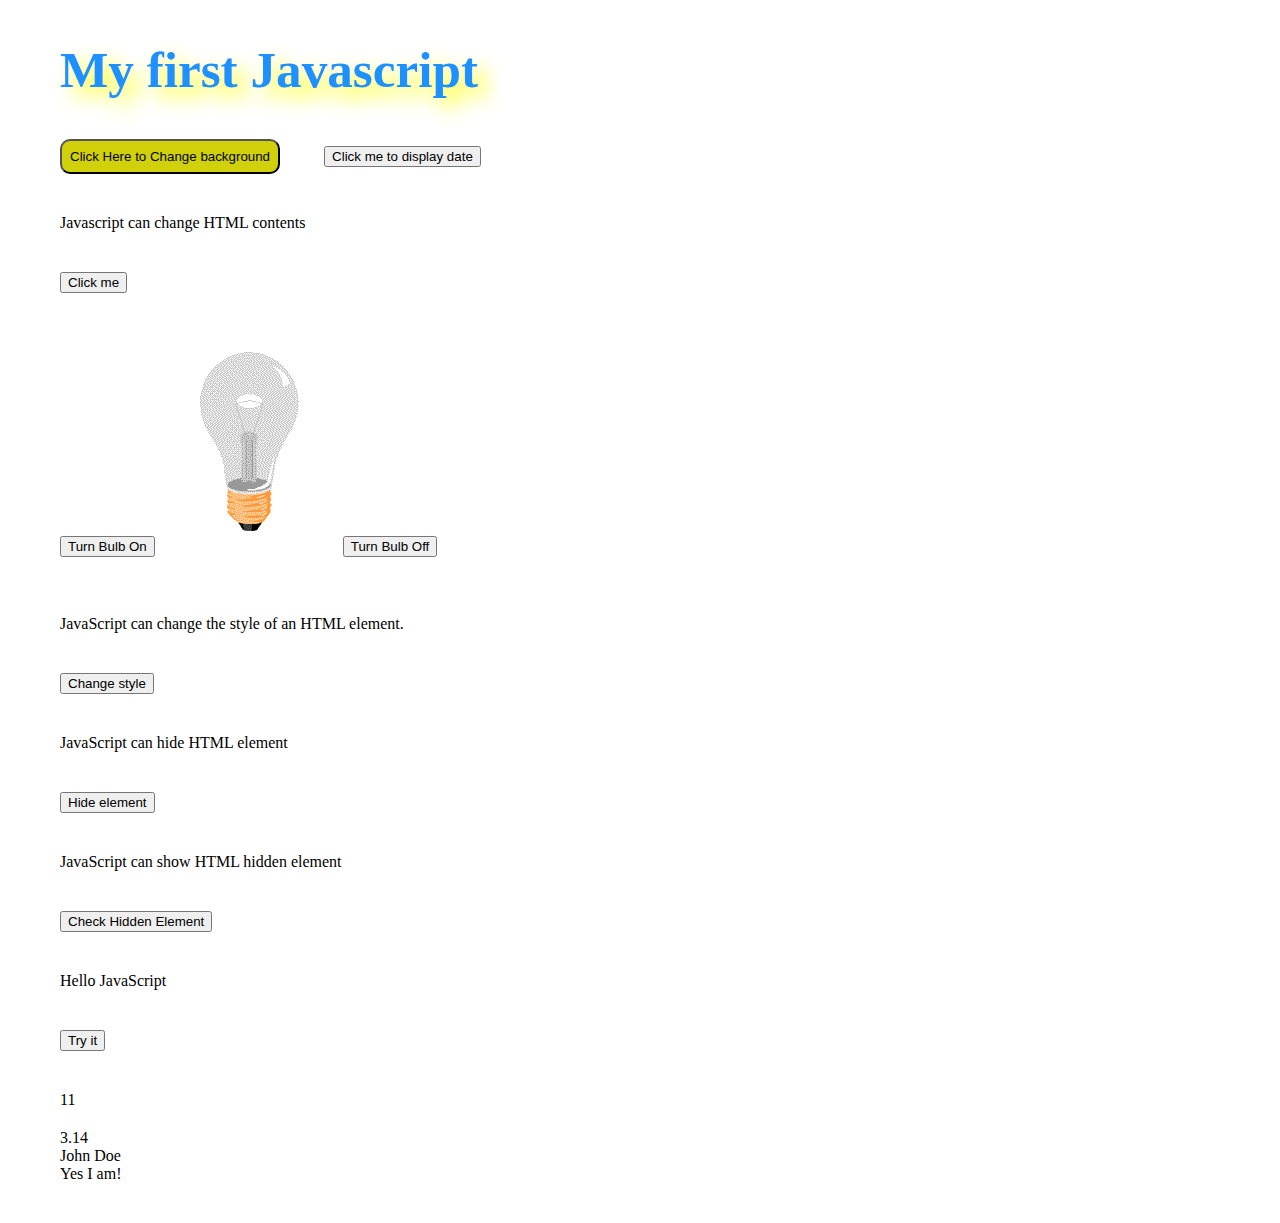
<file: index.html>
<!DOCTYPE html>
<html>
    <title>My First JavaScript</title>
    <head>
        <link rel="stylesheet" href="style.css">
    <script>
        function myFunction(){
            document.getElementById("f").innerHTML="Password changed.";
        }
    </script>
</script>

    <script src="myscript1.js"></script>        
    </head>
    <body id="g">
        <h1>My first Javascript</h1>
        <button type="button" onclick="myf()" class="a">Click Here to Change background</button>
        <button type="button" onclick="document.getElementById('demo').innerHTML = Date()">Click me to display date</button>
        <p id="demo"></p>
        <p id="a">Javascript can change HTML contents</p>
        <button type="button" onclick='document.getElementById("a").innerHTML = "Hello Javascript!"'>Click me</button><br><br>
        <button type="button" onclick="document.getElementById('b').src = 'pic_bulbon.gif'">Turn Bulb On</button>
        <img src="pic_bulboff.gif" alt="" id="b">
        <button type="button" onclick="document.getElementById('b').src = 'pic_bulboff.gif'">Turn Bulb Off</button><br><br>
        <p id="c">JavaScript can change the style of an HTML element.</p>
        <button type="button" onclick="document.getElementById('c').style.fontSize = '35px'">Change style</button>

        <p id="d">JavaScript can hide HTML element</p>
        <button type="button" onclick="document.getElementById('d').style.display='none'">Hide element</button><br>
        <p>JavaScript can show HTML hidden element</p>
        <p id="e" style="display: none;">Hello JavaScript!</p>
        <button type="button" onclick="document.getElementById('e').style.display='block'">Check Hidden Element</button>

        <p id="f">Hello JavaScript</p>
        <button type="button" onclick="myFunction()">Try it</button><br>
       
       
       <p id="demo1"></p>
       <script>
        var x, y, z;
        x = 5;
        y = 6;
        z = x + y;
        document.getElementById("demo1").innerHTML = z;
       </script>

       <p id="demo2"></p>
       <script>
        var pi = 3.14;
        person = "John Doe";
        answer = "Yes I am!";
        document.getElementById("demo2").innerHTML = pi + "<br>" + person + "<br>" + answer
       </script>

    </body>
</html>
</file>
<file: style.css>
*{
    box-sizing: border-box;
    margin: 20px;
    
}
h1{
    color: DodgerBlue;
    text-shadow: 10px 10px 20px yellow;
    font-size: 4vw;
    animation-name: example;
    animation-duration: 3s;
    animation-iteration-count: 2;
    position: relative;
    animation-timing-function: ease-in-out;
    width: 40%;
    
  
}
@keyframes example {
    from {color: DodgerBlue;}
    to {color: black;}

        0%   { left:0%;}
        25%  {left:15%;}
        50%  { left:30%;}
        75%  { left:15%; transform: rotate(20deg);}
        100% { left:0%; transform: rotate(0deg);}
      }

.a{
    padding: 8px;
    border-radius: 10px;
    background-color: rgb(208, 208, 11);
}
</file>
